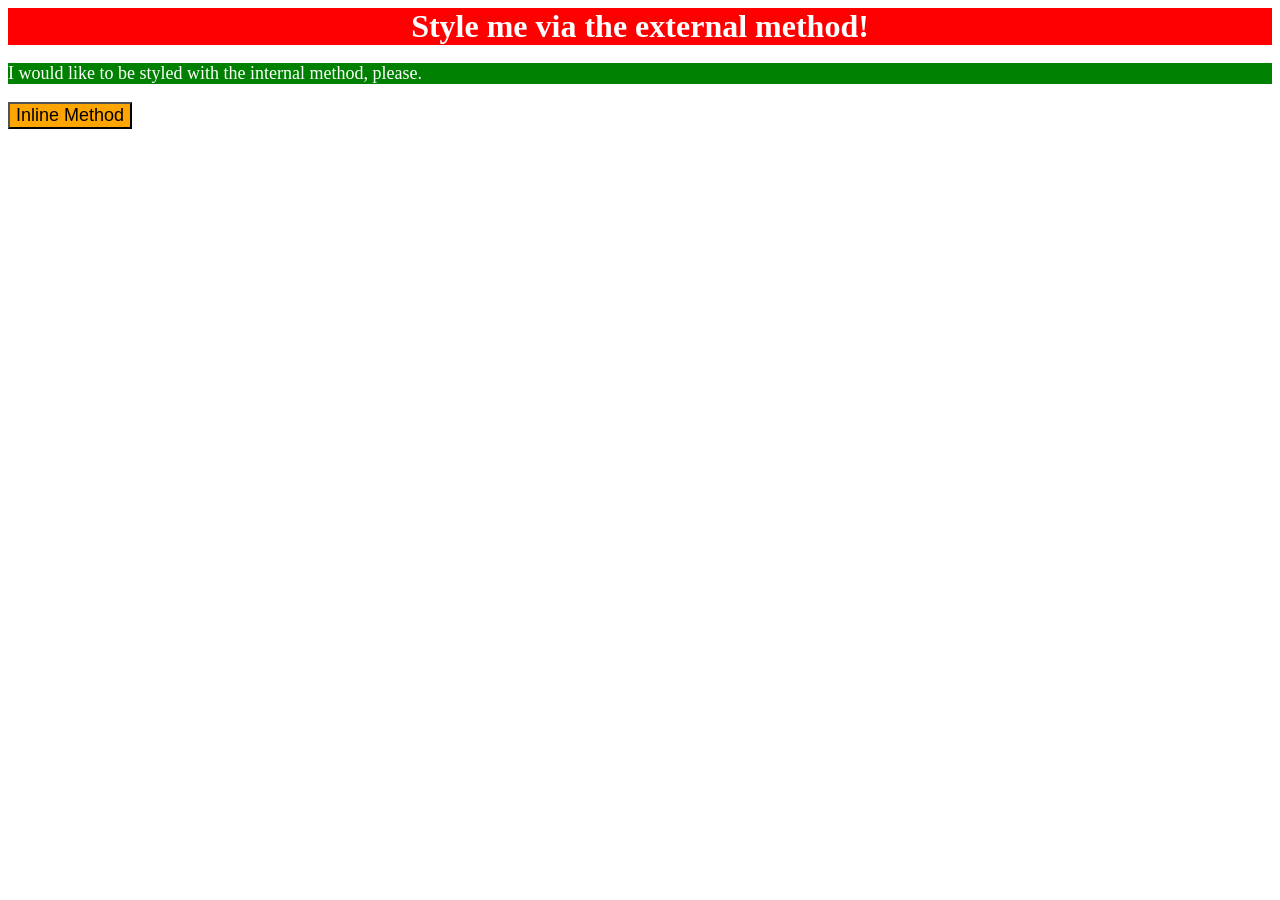
<file: foundations/intro-to-css/01-css-methods/index.html>
<!DOCTYPE html>
<html lang="en">
  <head>
    <meta charset="UTF-8">
    <meta http-equiv="X-UA-Compatible" content="IE=edge">
    <meta name="viewport" content="width=device-width, initial-scale=1.0">
    <link rel="stylesheet" href="style.css">
    <style>
      p {
        color: white;
        background-color: green;
        font-size: 18px;
      }
    </style>
    <title>Methods for Adding CSS</title>
  </head>
  <body>
    <div>Style me via the external method!</div>
    <p>I would like to be styled with the internal method, please.</p>
    <button style="font-size: 18px; background-color: orange;">Inline Method</button>
  </body>
</html>
</file>
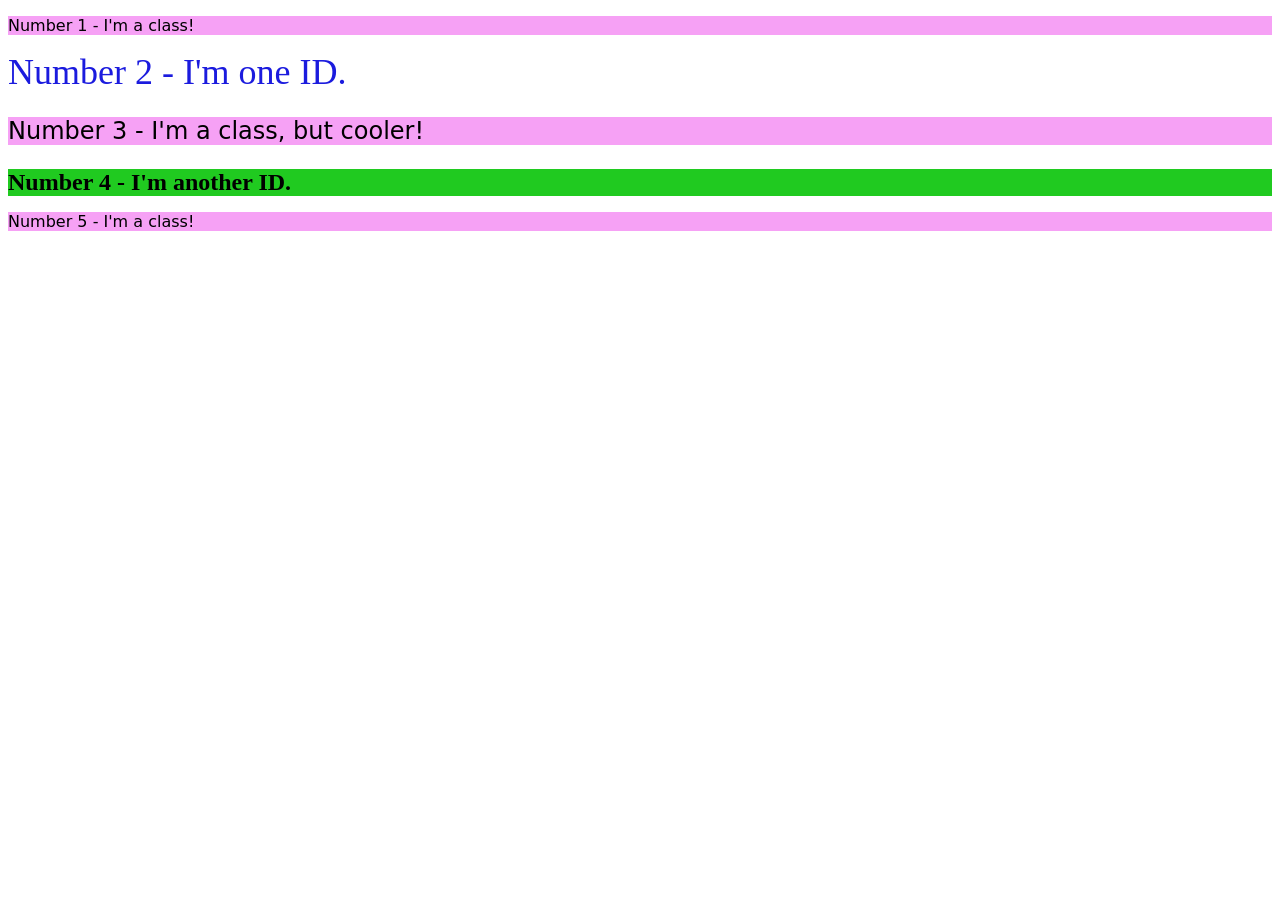
<file: foundations/intro-to-css/02-class-id-selectors/index.html>
<!DOCTYPE html>
<html lang="en">
  <head>
    <meta charset="UTF-8">
    <meta http-equiv="X-UA-Compatible" content="IE=edge">
    <meta name="viewport" content="width=device-width, initial-scale=1.0">
    <title>Class and ID Selectors</title>
    <link rel="stylesheet" href="style.css">
  </head>
  <body>
    <p class="oddNum">Number 1 - I'm a class!</p>
    <div id="two">Number 2 - I'm one ID.</div>
    <p class="oddNum fontsize24">Number 3 - I'm a class, but cooler!</p>
    <div id="fourth">Number 4 - I'm another ID.</div>
    <p class="oddNum">Number 5 - I'm a class!</p>
  </body>
</html>
</file>
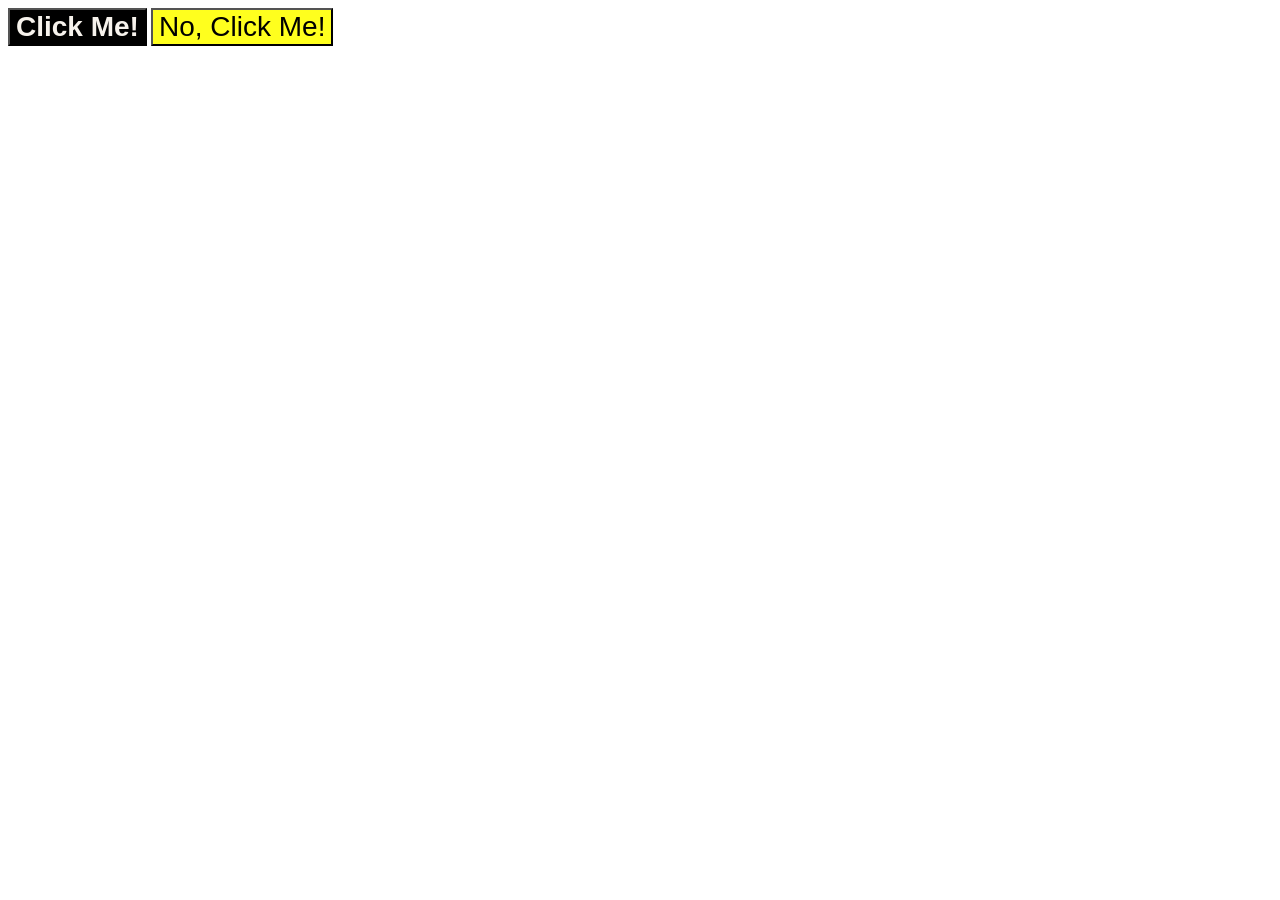
<file: foundations/intro-to-css/03-grouping-selectors/index.html>
<!DOCTYPE html>
<html lang="en">
  <head>
    <meta charset="UTF-8">
    <meta http-equiv="X-UA-Compatible" content="IE=edge">
    <meta name="viewport" content="width=device-width, initial-scale=1.0">
    <title>Grouping Selectors</title>
    <link rel="stylesheet" href="style.css">
  </head>
  <body>
    <button class="blackbtn">Click Me!</button>
    <button class="yellowbtn">No, Click Me!</button>
  </body>
</html>
</file>
<file: foundations/intro-to-css/01-css-methods/style.css>
div {
    color: white;
    background-color: red;
    text-align: center;
    font-weight: bold;
    font-size: 32px;
}
</file>
<file: foundations/intro-to-css/02-class-id-selectors/style.css>
/* Add CSS Styling */

.oddNum {
    background-color: rgb(246, 161, 245);
    font-family: Verdana, "DejaVu Sans", sans-serif;
}

#two {
    color: rgb(27, 27, 222);
    font-size: 36px;
}

.fontsize24 {
    font-size: 24px;
}

#fourth {
    background-color: rgb(32, 202, 32);
    font-size: 24px;
    font-weight: bold;
}
</file>
<file: foundations/intro-to-css/03-grouping-selectors/style.css>
/* Add CSS Styling */

.yellowbtn, .blackbtn {
    font-size: 28px;
    font-family: Helvetica, "Times New Roman", sans-serif;
}

.yellowbtn {
    background-color: rgba(255, 255, 0, 0.882);
}

.blackbtn{
    background-color: black;
    color: rgb(246, 242, 236);
    font-weight: bold;
}
</file>
